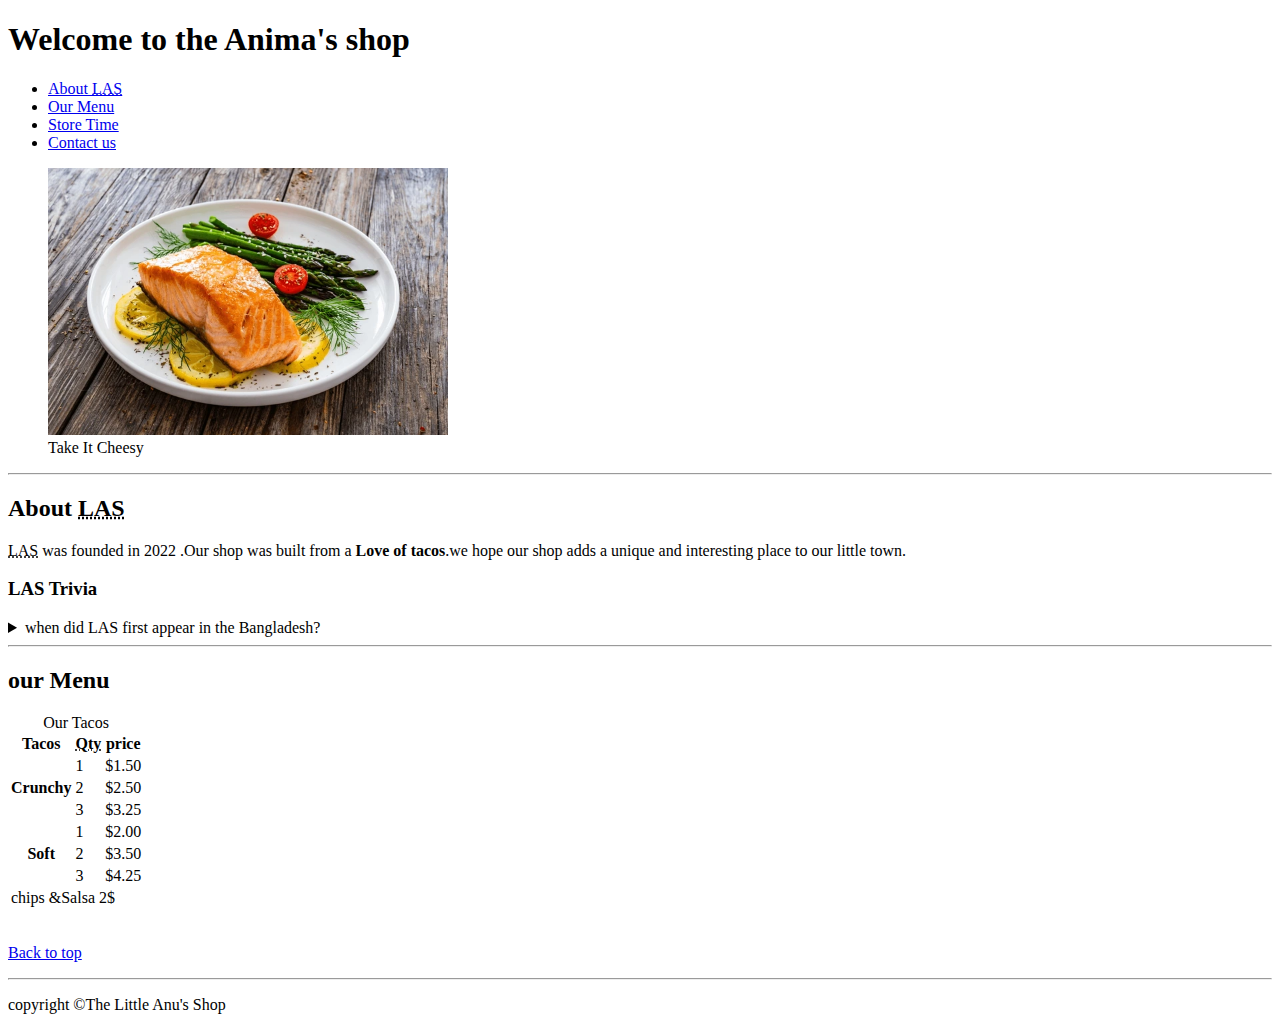
<file: newProject.html/index.html>
<!DOCTYPE html>
<html lang="en"> 
    <head>
         <meta charset="UTF-8">
         <meta name="author" content="MD Hamim Ahmed">
         <meta name="description" content="The Official website for the Anima's Shop">
         <title>The Anima's shop</title>
         
       
    </head>

    <body>
        <header>
          <h1>Welcome to the Anima's shop </h1>  
          <div>
               <ul>

                   <li>
                     <a href="#about">About <abbr title="The Little Anima's shop">LAS</abbr></a>
                   </li>
                   <li>
                    <a href="#menu">Our Menu</a>
                  </li>
                  <li>
                    <a href="hours.html">Store Time</a>
                  </li>
                  <li>
                    <a href="contact.html">Contact us</a>
                  </li>
                  
                   

               </ul>
          </div>

          <figure>
            
          <img src="img/fried-salmon-steak-cooked-green-600nw-2489026949.webp" alt="Cooked Food royalty" title="We love Anu's Food" width="400" height="267">
          <figcaption>
            Take It Cheesy
          </figcaption>
        </figure>

        </header>
        <hr>
        <main>
       <article id="about">
        <h2> About <abbr title="The Little Anu's Shop">LAS</abbr></h2>
        <p>
          <abbr title="The Little Anu's Shop">LAS</abbr> was founded in <time datetime="2022" > 2022 </time>.Our shop was built from a <strong>Love of tacos</strong>.we hope our shop adds a unique and interesting place to our little town.
        </p>
        <aside>
          <h3>LAS Trivia</h3>
          <details>
            <summary>when did LAS first appear in the Bangladesh?</summary>
            <p>
              Lorem ipsum dolor sit amet consectetur adipisicing elit. Eos consequuntur corrupti labore voluptatum minima saepe illo veritatis dolore in delectus! Quam qui quisquam non natus aut? Quam amet culpa vitae.
            </p>
          </details>
        </aside>

       </article>
       <hr>
       <article id="Menu">
        <h2>our Menu</h2>
        <table>
          <caption>
            Our Tacos
          </caption>
          <thead>
            <tr>
              <th>Tacos</th>
              <th scope="col"><abbr title="Quantity">Qty</abbr></th>
              <th scope="col">price</th>
            </tr>
          </thead>

         <tbody>
          <tr>
            <th scope="row" rowspan="3"> Crunchy </th>
            <td>1</td>
            <td>$1.50</td>
          </tr>

          <tr>
          <td>2</td>
          <td>$2.50</td>
        </tr>

        <tr> 
          <td>3</td>
          <td>$3.25</td>
        </tr>

        <tr>
          <th scope="row" rowspan="3"> Soft </th>
          <td>1</td>
          <td>$2.00</td>
        </tr>

        <tr>
        <td>2</td>
        <td>$3.50</td>
      </tr>

      <tr> 
        <td>3</td>
        <td>$4.25</td>
      </tr>

         </tbody> 

         <tfoot>
          <tr>
            <td colspan="3">
              chips &amp;Salsa 2$
            </td>
          </tr>
         </tfoot>


        </table>
        <br>
        <p>
          <a href="#">Back to top</a>
        </p>

       </article>
        </main>
        <hr>
        <footer>
            <p>copyright &copy;The Little Anu's Shop</p>
        
          </footer>

      
    </body>
    
</html>
</file>
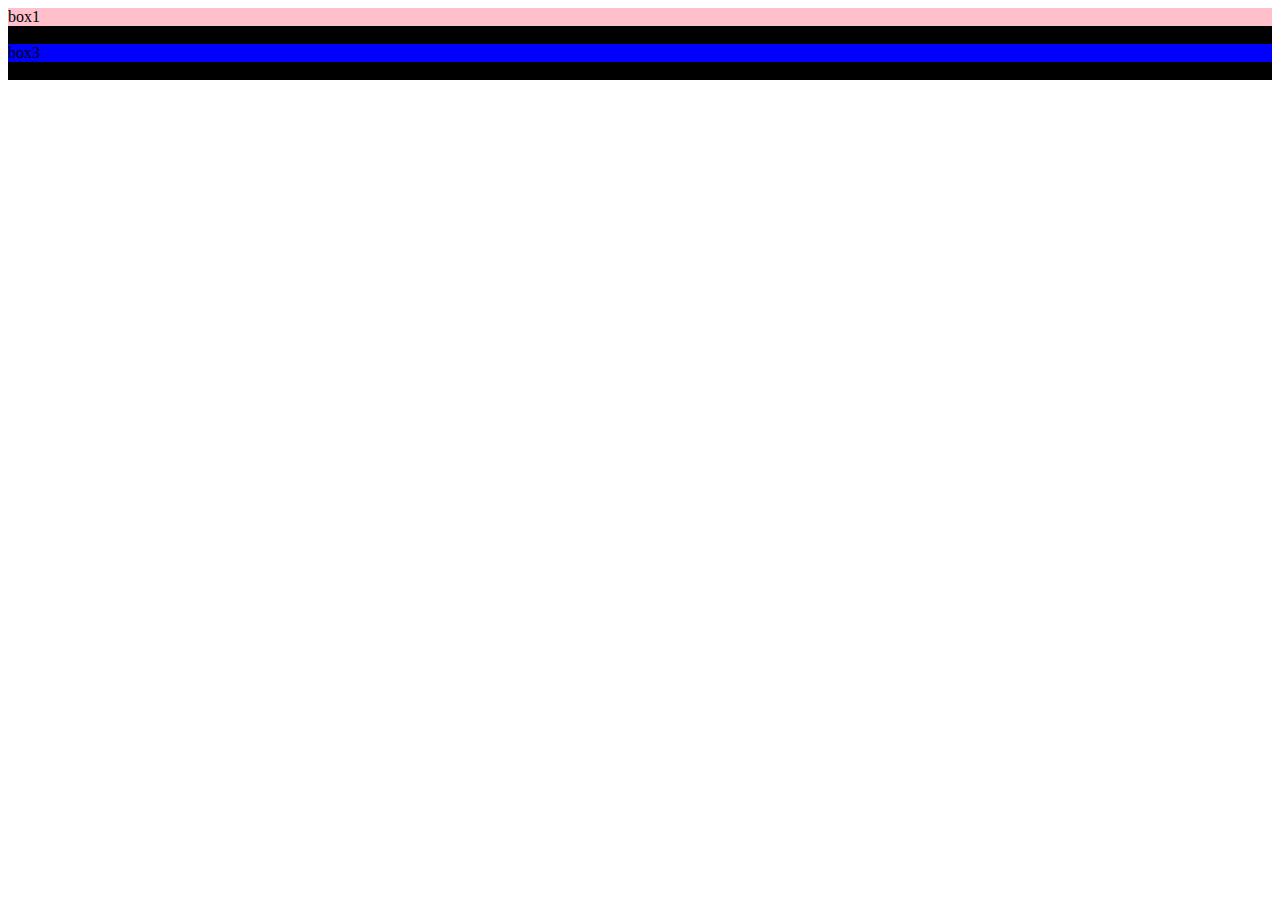
<file: newProject.html/Neon.html/index.html>
<!DOCTYPE html>
<html>
    <head>
        <title>home</title>
    </head>
    <body>
       
        <div id="box1" style="background-color: pink; height: 50vh width: 50;; " >box1</div>
        <div id="box2"style="background-color:black; height: 50vh width: 50;;">box2</div>
        <div id="box3"style="background-color: blue; height: 50vh width: 50;">box3</div>
        <div id="box4"style="background-color: black;height: 50vh width: 50;">box4</div>
    </body>
</html>
</file>
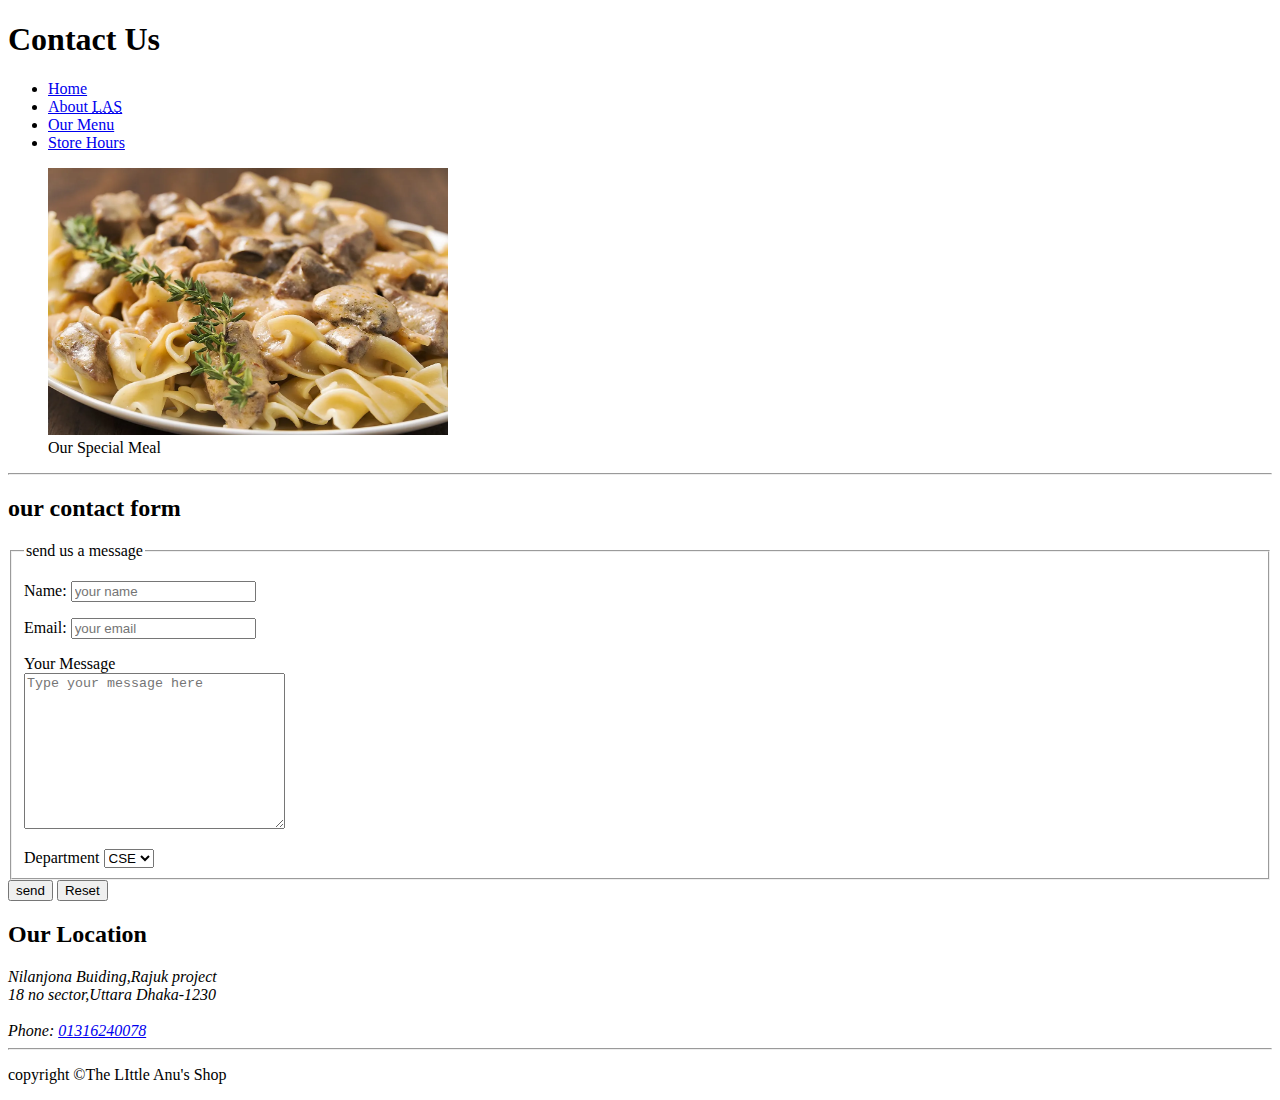
<file: newProject.html/contact.html>
<!DOCTYPE html>
<html lang="en"> 
    <head>
         <meta charset="UTF-8">
         <meta name="author" content="MD Hamim Ahmed">
         <meta name="description" content="Contact Information for the Anima's Shop">
         <title>Contact Us - LAS</title>
    </head>

    <body>
        <header>
          <h1>Contact Us </h1>  
          <div>
            <ul>
             <li>
                 <a href="/">Home</a>
               </li>

                <li>
                  <a href="/#about">About <abbr title="The Little Anima's shop">LAS</abbr></a>
                </li>
                <li>
                 <a href="/#menu">Our Menu</a>
               </li>
               
               <li>
                 <a href="hours.html ">Store Hours  </a>
               </li>
               
                

            </ul>
       </div>

          <figure>
            
          <img src="img/beef-stroganoff.webp" alt="Our Special Meal" title="food is ready to eat" width="400" height="267">
          <figcaption>
            Our Special Meal
          </figcaption>
        </figure>

        </header>
        <hr>
        <main>
          <section>
         <h2>our contact form</h2>
         <form action="https://httpbin.org/get" method="get">
          <fieldset>
            <legend>send us a message</legend>
            <p>
              <label for="name">Name:</label>
              <input type="text" name="name" id="name" placeholder="your name" required>
            </p> 
            <p>
              <label for="email ">Email:</label>
              <input type="email" name="email" id="email" placeholder="your email" required>
            </p>

            <p>
              <label for="message">Your Message</label> <br>
              <textarea name="message" id="message" cols="30" rows="10" placeholder="Type your message here"></textarea>
            </p>

            <div>
              <label name="Department">Department</label>
              <select>
                <option>CSE</option>
              </select>
            
            </div>

          </fieldset>
          <button type="submit">
          send
          </button>

          <button type="reset">
           Reset 
            </button>

         </form>
        </section>
        <section>
          <h2>Our Location</h2>
          <address>
            Nilanjona Buiding,Rajuk project <br>
            18 no sector,Uttara Dhaka-1230
            <br> <br>
            Phone: <a href="tel:01316240078">01316240078</a>
            
          </address>
        </section>
        </main>
        <hr>
        <footer>
            <p>copyright &copy;The LIttle Anu's Shop</p>
        </footer>
    </body>
    
</html>
</file>
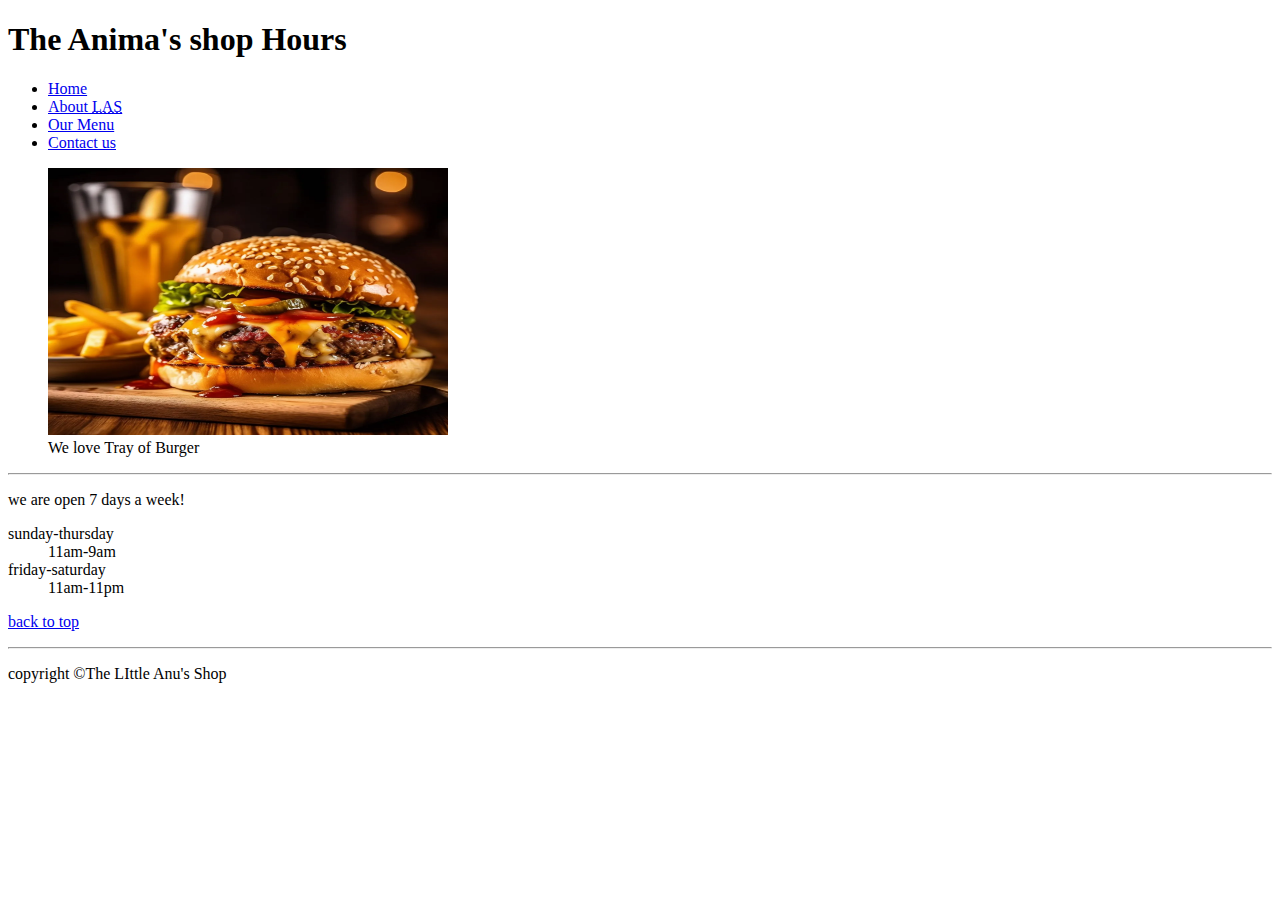
<file: newProject.html/hours.html>
<!DOCTYPE html>
<html lang="en"> 
    <head>
         <meta charset="UTF-8">
         <meta name="author" content="MD Hamim Ahmed">
         <meta name="description" content="Store hours for the Anima's Shop">
         <title>LAS Hours</title>
    </head>

    <body>
        <header>
          <h1>The Anima's shop Hours </h1>  
          <div>
               <ul>
                <li>
                    <a href="/">Home</a>
                  </li>

                   <li>
                     <a href="/#about">About <abbr title="The Little Anima's shop">LAS</abbr></a>
                   </li>
                   <li>
                    <a href="/#menu">Our Menu</a>
                  </li>
                  
                  <li>
                    <a href="contact.html">Contact us</a>
                  </li>
                  
                   

               </ul>
          </div>

          <figure>
            
          <img src="img/burger-with-melted-cheese.webp" alt="Lamb burger" title="We love Tray of Burger!" width="400" height="267">
          <figcaption>
            We love Tray of Burger
          </figcaption>
        </figure>

        </header>
        <hr>
        <main>
          <p>
            we are open 7 days a week!
          </p>  
          <dl>
            <dt>sunday-thursday</dt>
            <dd>
            11am-9am
            </dd>
            <dt> friday-saturday </dt>
            <dd>11am-11pm</dd>
          </dl> 
          <p>
            <a href="#">back to top</a>
          </p>
        </main>
        <hr>
        <footer>
            <p>copyright &copy;The LIttle Anu's Shop</p>
        </footer>
    </body>
    
</html>
</file>
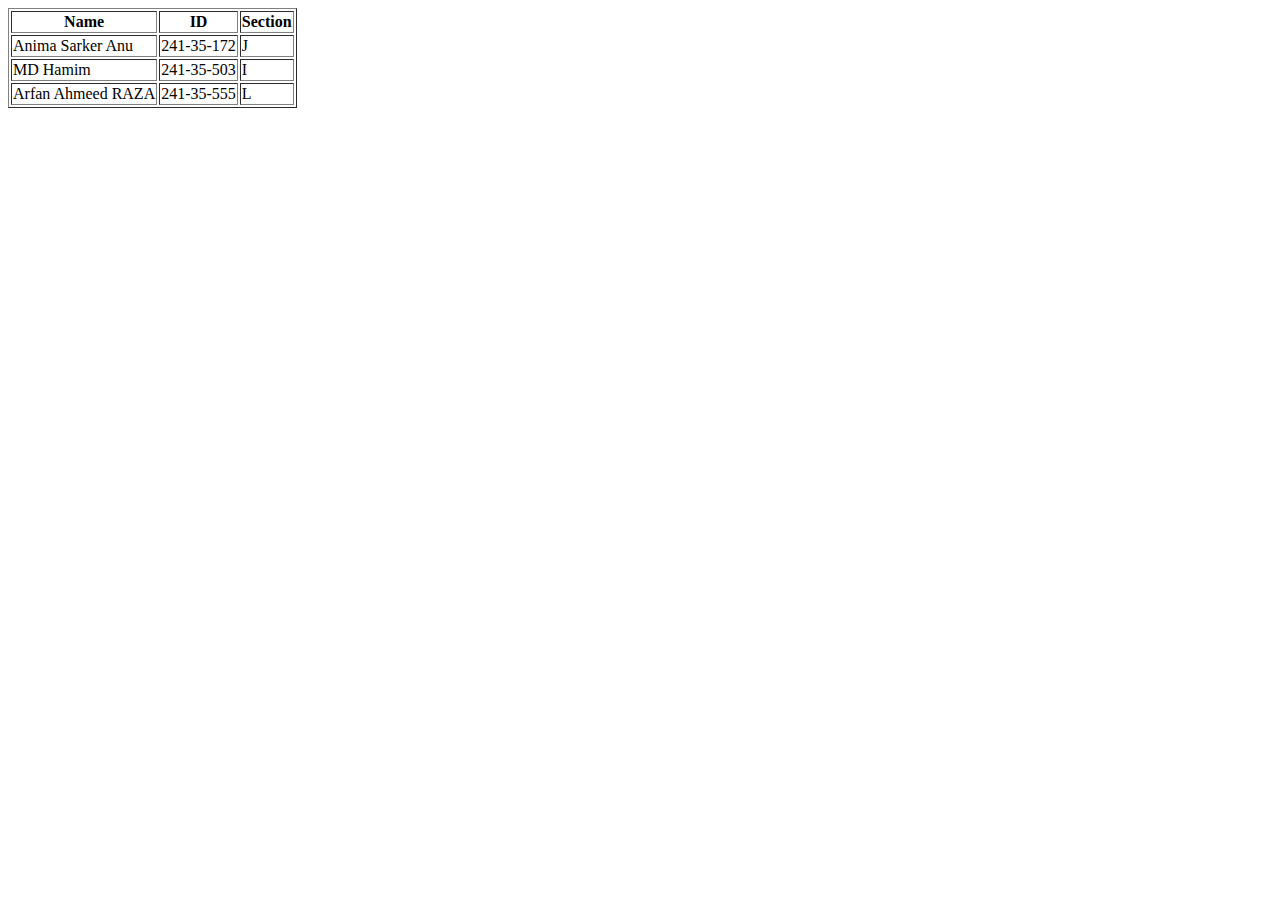
<file: newProject.html/Neon.html/Hamim.html>
<!DOCTYPE html>
<html> 
    <head>
<title>this is our information section </title>
    </head>
    <body>
<div>
 <table border="1">
    <tr>
        <th>Name</th>
        <th>ID</th>
        <th>Section</th>
    </tr> 

 
    <tr>
        <td>Anima Sarker Anu </td>
        <td>241-35-172</td>
        <td>J</td>
    </tr>

    <tr>
        <td>MD Hamim </td>
        <td>241-35-503</td>
        <td>I</td>
    </tr>

      <tr>
        <td>Arfan Ahmeed RAZA </td>
        <td>241-35-555</td>
        <td>L</td>
    </tr>

 </table>
 
</div>
<br>
<div>

    
    
</div>
    </body>
</html>
</file>
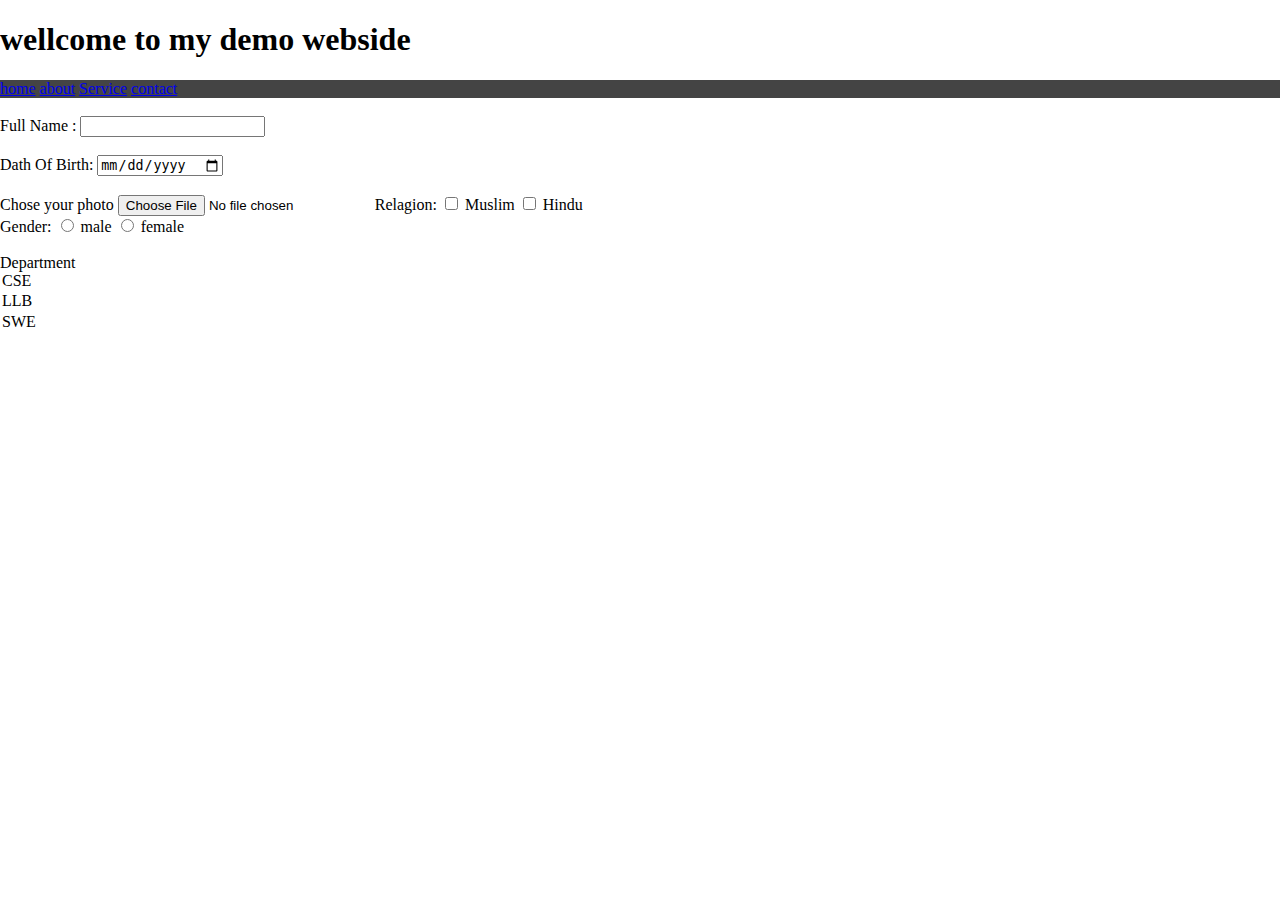
<file: newProject.html/Neon.html/neon2.html>
<!DOCTYPE html>
<head>
    <TITLE>cheder khushi.com</TITLE>
    <style>body{
        font: arial, sans-serif;
        margin: 0;
        padding: 0;
    }
/*header
    header{
    background-color:#333;
    color:black;
    text-align:center;
    padding: 10px;
    }
    /*Navigation Bar*/
    nav{
        background-color: #444;
        overflow: did;
    }
        </style>
</head>
<BODY>
    <!--header-->
    <header>
        <h1>wellcome to my demo webside</h1>
    </header>
     <!--Navigation Bar-->
     <nav>
        <a href="#home">home</a>
        <a href="#about">about</a>
        <a href="#service">Service</a>    
        <a href="#contact">contact</a>   
    </nav>
    <br>
    <!--Main content Area--> 

    <form action="submit.php" method="post">
        <label for="name">Full Name :</label>
        <input type="text" id="name" name="name" required><br><br>
       <!--Dath Of Birth-->   
        <label for="dob">Dath Of Birth:</label>
        <input type="date" id="dob" name="dob" required><br><br>
        <label for="file">Chose your photo</label>
        <input type="file" id="file" name="file" required>
    
        <label for="relagion">Relagion: </label>
        <input type="checkbox" id="relagion" name="relagion" value="Muslim"> Muslim
        <input type="checkbox" id="relagion" name="relagion" value="Hindu"> Hindu
        <br>

        <label for="gender">Gender: </label>
        <input type="radio" id="gender" name="gender" value="Male"> male
      
        <input type="radio" id="gender" name="gender" value="female"> female
        <br><br>
        <label for="Department">Department</label>
        <section >
        <option type
        <optl.=0i ion value="Cse">CSE</option>
        <option value="llb">LLB</option>
        <option value="swe">SWE</option>
        </section>
       

        
    </form>




   
</BODY>
</html>
</file>
